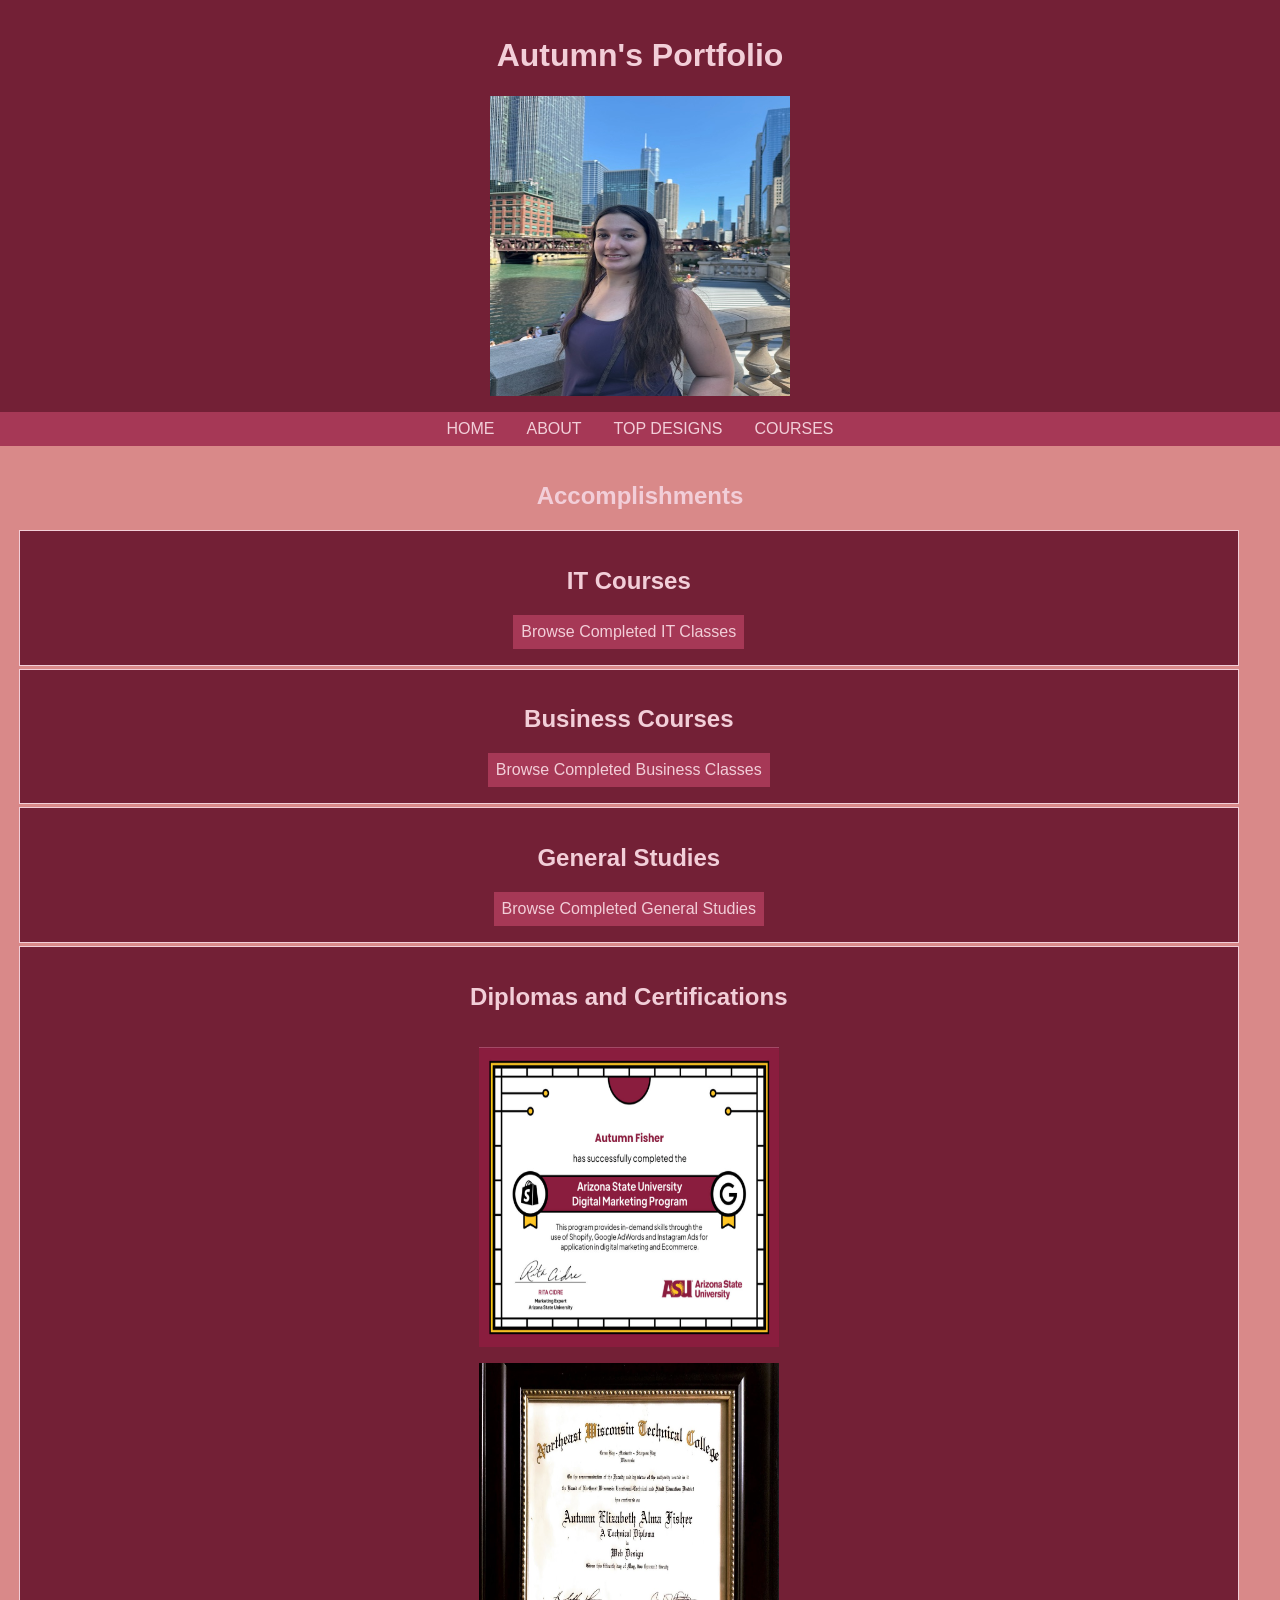
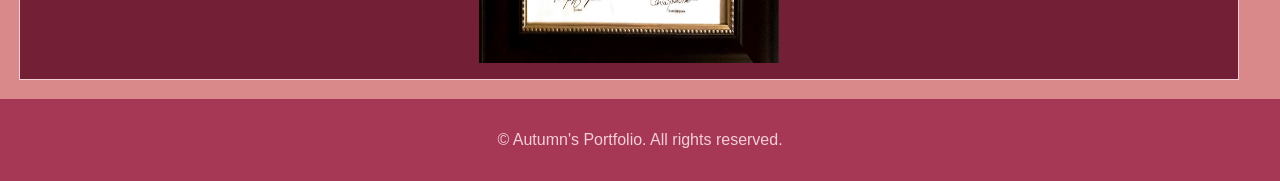
<file: index.html>
<!DOCTYPE html>
<html lang="en">
<head>
    <meta charset="UTF-8">
    <meta name="viewport" content="width=device-width, initial-scale=1.0">
    <link rel="stylesheet" href="style.css">
    <title>Autumn's Portfolio</title>
</head>
<body>
    <header>
        <h1>Autumn's Portfolio</h1>
        <img src="images/selfie1.jpg" alt="A picture of Autumn in the city of Chicago." />
    </header>
    <nav>
        <ul>
            <li><a href="index.html">Home</a></li>
            <li><a href="about.html">About</a></li>
            <li><a href="designs.html">Top Designs</a></li>
            <li><a href="courses.html">Courses</a>
            <ul class="subnav">
                <li><a href="infotech.html">IT Classes</a></li>
                <li><a href="business.html">Business Classes</a></li>
                <li><a href="generals.html">General Studies</a></li>
            </ul>
            </li>
        </ul>
    </nav>
    <main class="card-row">
        <h2>Accomplishments</h2>
        <section id="IT-classes">
            <h2>IT Courses</h2>
            <a href="infotech.html">Browse Completed IT Classes</a>
        </section>
        <section id="Business-classes">
            <h2>Business Courses</h2>
            <a href="business.html">Browse Completed Business Classes</a>
        </section>
        <section id="general-classes">
            <h2>General Studies</h2>
            <a href="generals.html">Browse Completed General Studies</a>
        </section>
        <section id="accomplishments">
            <h2>Diplomas and Certifications</h2>
            <img src="images/marketing-certification.png" alt="marketing certification" />
            <img src="images/technical-diploma.png" alt="technical diploma" />
        </section>
</main>
    <footer>
<p>&copy; Autumn's Portfolio. All rights reserved.</p>
    </footer>
</body>
</html>
</file>
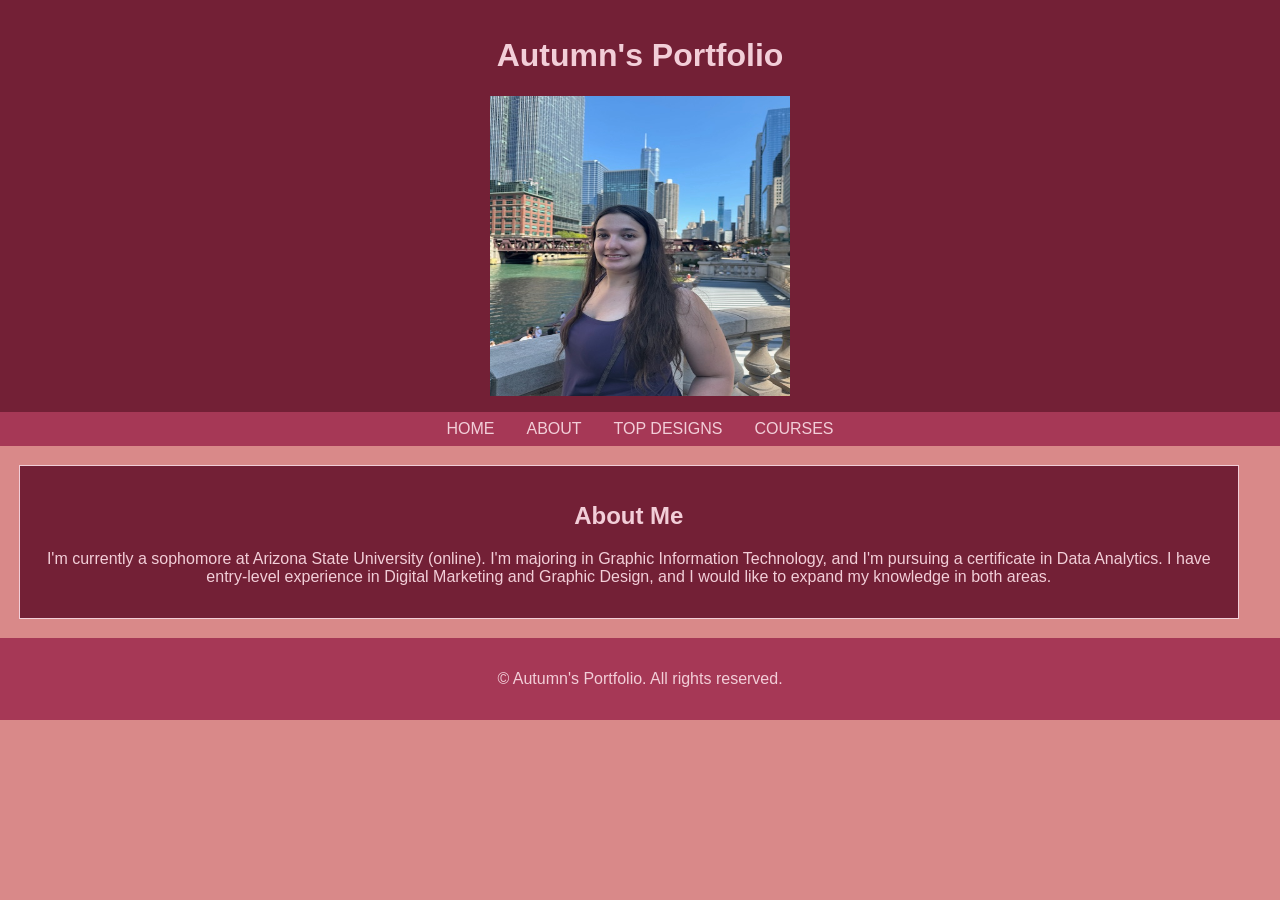
<file: about.html>
<!DOCTYPE html>
<html lang="en">
<head>
    <meta charset="UTF-8">
    <meta name="viewport" content="width=device-width, initial-scale=1.0">
    <link rel="stylesheet" href="style.css">
    <title>Autumn's Portfolio</title>
</head>
<body>
    <header>
        <h1>Autumn's Portfolio</h1>
        <img src="images/selfie1.jpg" alt="A picture of Autumn in the city of Chicago." />
    </header>
    <nav>
        <ul>
            <li><a href="index.html">Home</a></li>
            <li><a href="about.html">About</a></li>
            <li><a href="designs.html">Top Designs</a></li>
            <li><a href="courses.html">Courses</a>
            <ul class="subnav">
                <li><a href="infotech.html">IT Classes</a></li>
                <li><a href="business.html">Business Classes</a></li>
                <li><a href="generals.html">General Studies</a></li>
            </ul>
            </li>
        </ul>
    </nav>
    <main class="card-row">
        <section>
            <h2>About Me</h2>
            <p>I'm currently a sophomore at Arizona State University (online). I'm majoring in Graphic Information Technology, and I'm pursuing a certificate in Data Analytics. I have entry-level experience in Digital Marketing and Graphic Design, and I would like to expand my knowledge in both areas.</p>
        </section>
</main>
    <footer>
<p>&copy; Autumn's Portfolio. All rights reserved.</p>
    </footer>
</body>
</html>
</file>
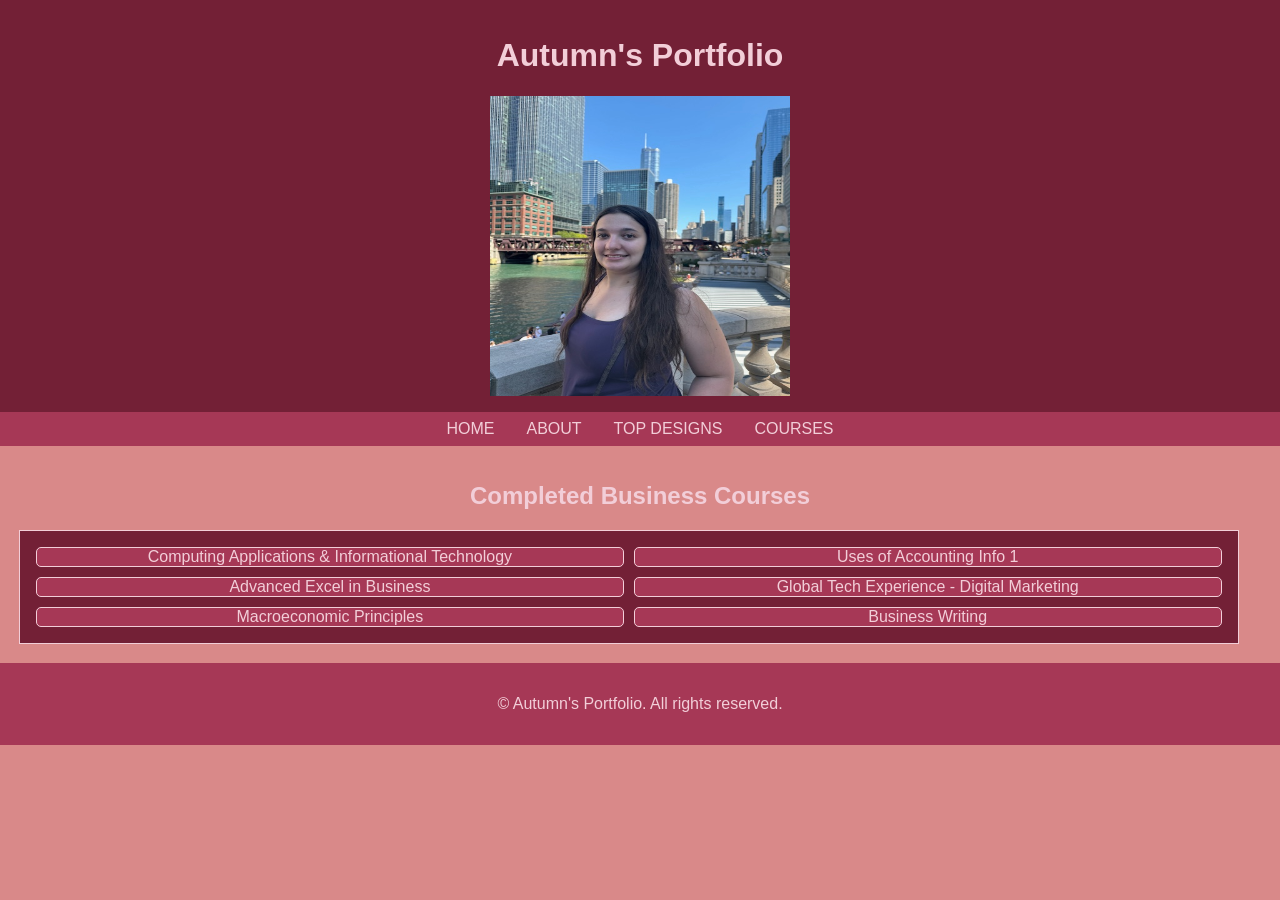
<file: business.html>
<!DOCTYPE html>
<html lang="en">
<head>
    <meta charset="UTF-8">
    <meta name="viewport" content="width=device-width, initial-scale=1.0">
    <link rel="stylesheet" href="style.css">
    <title>Autumn's Portfolio</title>
</head>
<body>
    <header>
        <h1>Autumn's Portfolio</h1>
        <img src="images/selfie1.jpg" alt="A picture of Autumn in the city of Chicago." />
    </header>
    <nav>
        <ul>
            <li><a href="index.html">Home</a></li>
            <li><a href="about.html">About</a></li>
            <li><a href="designs.html">Top Designs</a></li>
            <li><a href="courses.html">Courses</a>
            <ul class="subnav">
                <li><a href="infotech.html">IT Classes</a></li>
                <li><a href="business.html">Business Classes</a></li>
                <li><a href="generals.html">General Studies</a></li>
            </ul>
            </li>
        </ul>
    </nav>
    <main class="card-row">
        <h2>Completed Business Courses</h2>
        <section id="courses">
            <ul class="course-list">
                <li>Computing Applications & Informational Technology</li>
                <li>Uses of Accounting Info 1</li>
                <li>Advanced Excel in Business</li>
                <li>Global Tech Experience - Digital Marketing </li>
                <li>Macroeconomic Principles</li>
                <li>Business Writing</li>
            </ul>
        </section>
</main>
    <footer>
<p>&copy; Autumn's Portfolio. All rights reserved.</p>
    </footer>
</body>
</html>
</file>
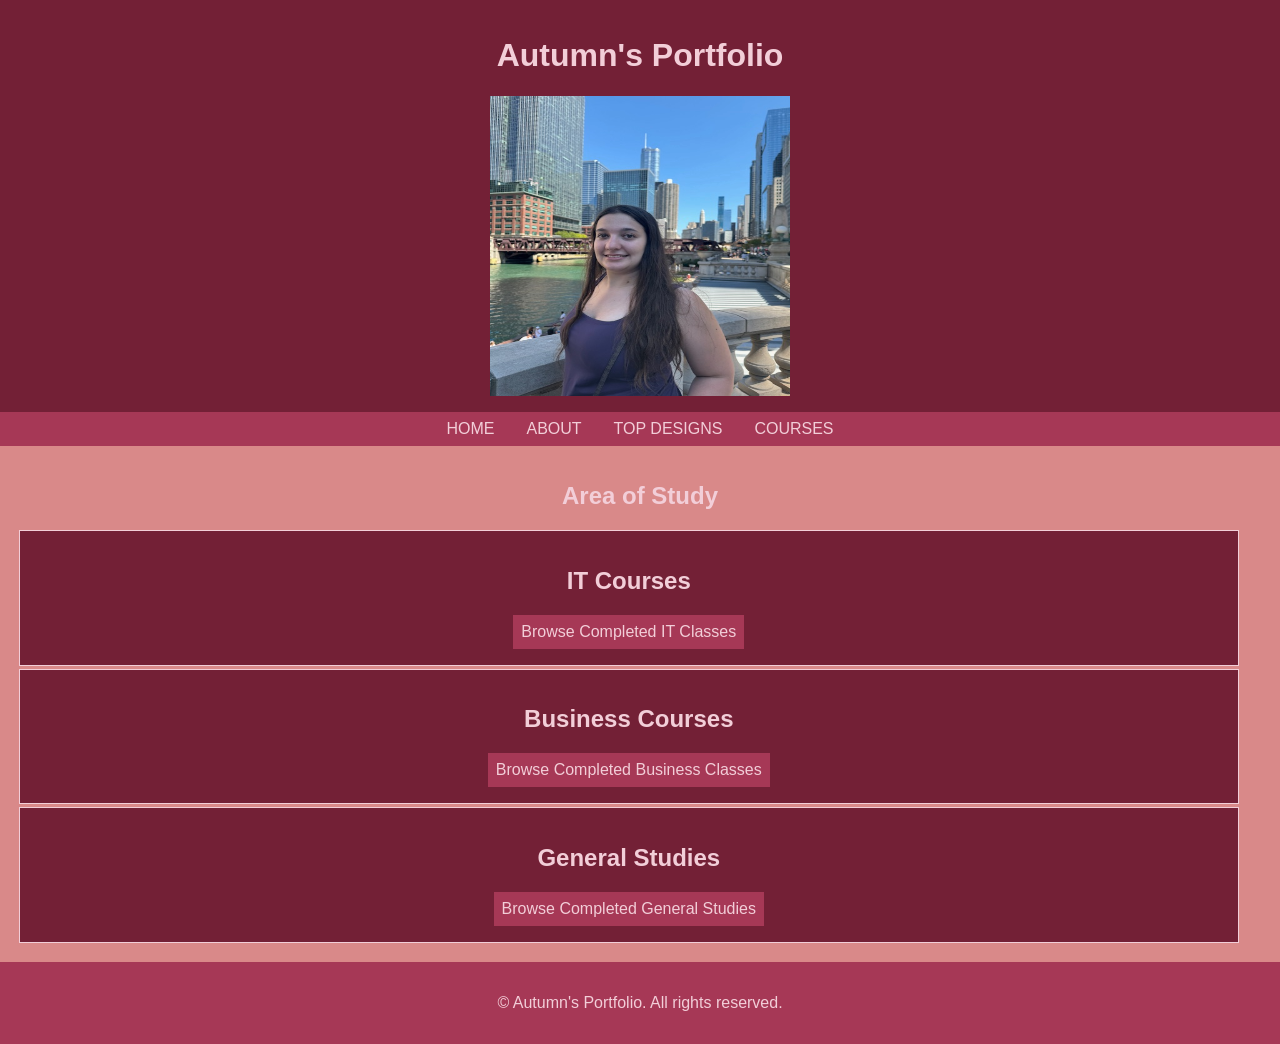
<file: courses.html>
<!DOCTYPE html>
<html lang="en">
<head>
    <meta charset="UTF-8">
    <meta name="viewport" content="width=device-width, initial-scale=1.0">
    <link rel="stylesheet" href="style.css">
    <title>Autumn's Portfolio</title>
</head>
<body>
    <header>
        <h1>Autumn's Portfolio</h1>
        <img src="images/selfie1.jpg" alt="A picture of Autumn in the city of Chicago." />
    </header>
    <nav>
        <ul>
            <li><a href="index.html">Home</a></li>
            <li><a href="about.html">About</a></li>
            <li><a href="designs.html">Top Designs</a></li>
            <li><a href="courses.html">Courses</a>
            <ul class="subnav">
                <li><a href="infotech.html">IT Classes</a></li>
                <li><a href="business.html">Business Classes</a></li>
                <li><a href="generals.html">General Studies</a></li>
            </ul>
            </li>
        </ul>
    </nav>
    <main class="card-row">
        <h2>Area of Study</h2>
        <section id="IT-classes">
            <h2>IT Courses</h2>
            <a href="infotech.html">Browse Completed IT Classes</a>
        </section>
        <section id="Business-classes">
            <h2>Business Courses</h2>
            <a href="business.html">Browse Completed Business Classes</a>
        </section>
        <section id="general-classes">
            <h2>General Studies</h2>
            <a href="generals.html">Browse Completed General Studies</a>
        </section>
</main>
    <footer>
<p>&copy; Autumn's Portfolio. All rights reserved.</p>
    </footer>
</body>
</html>
</file>
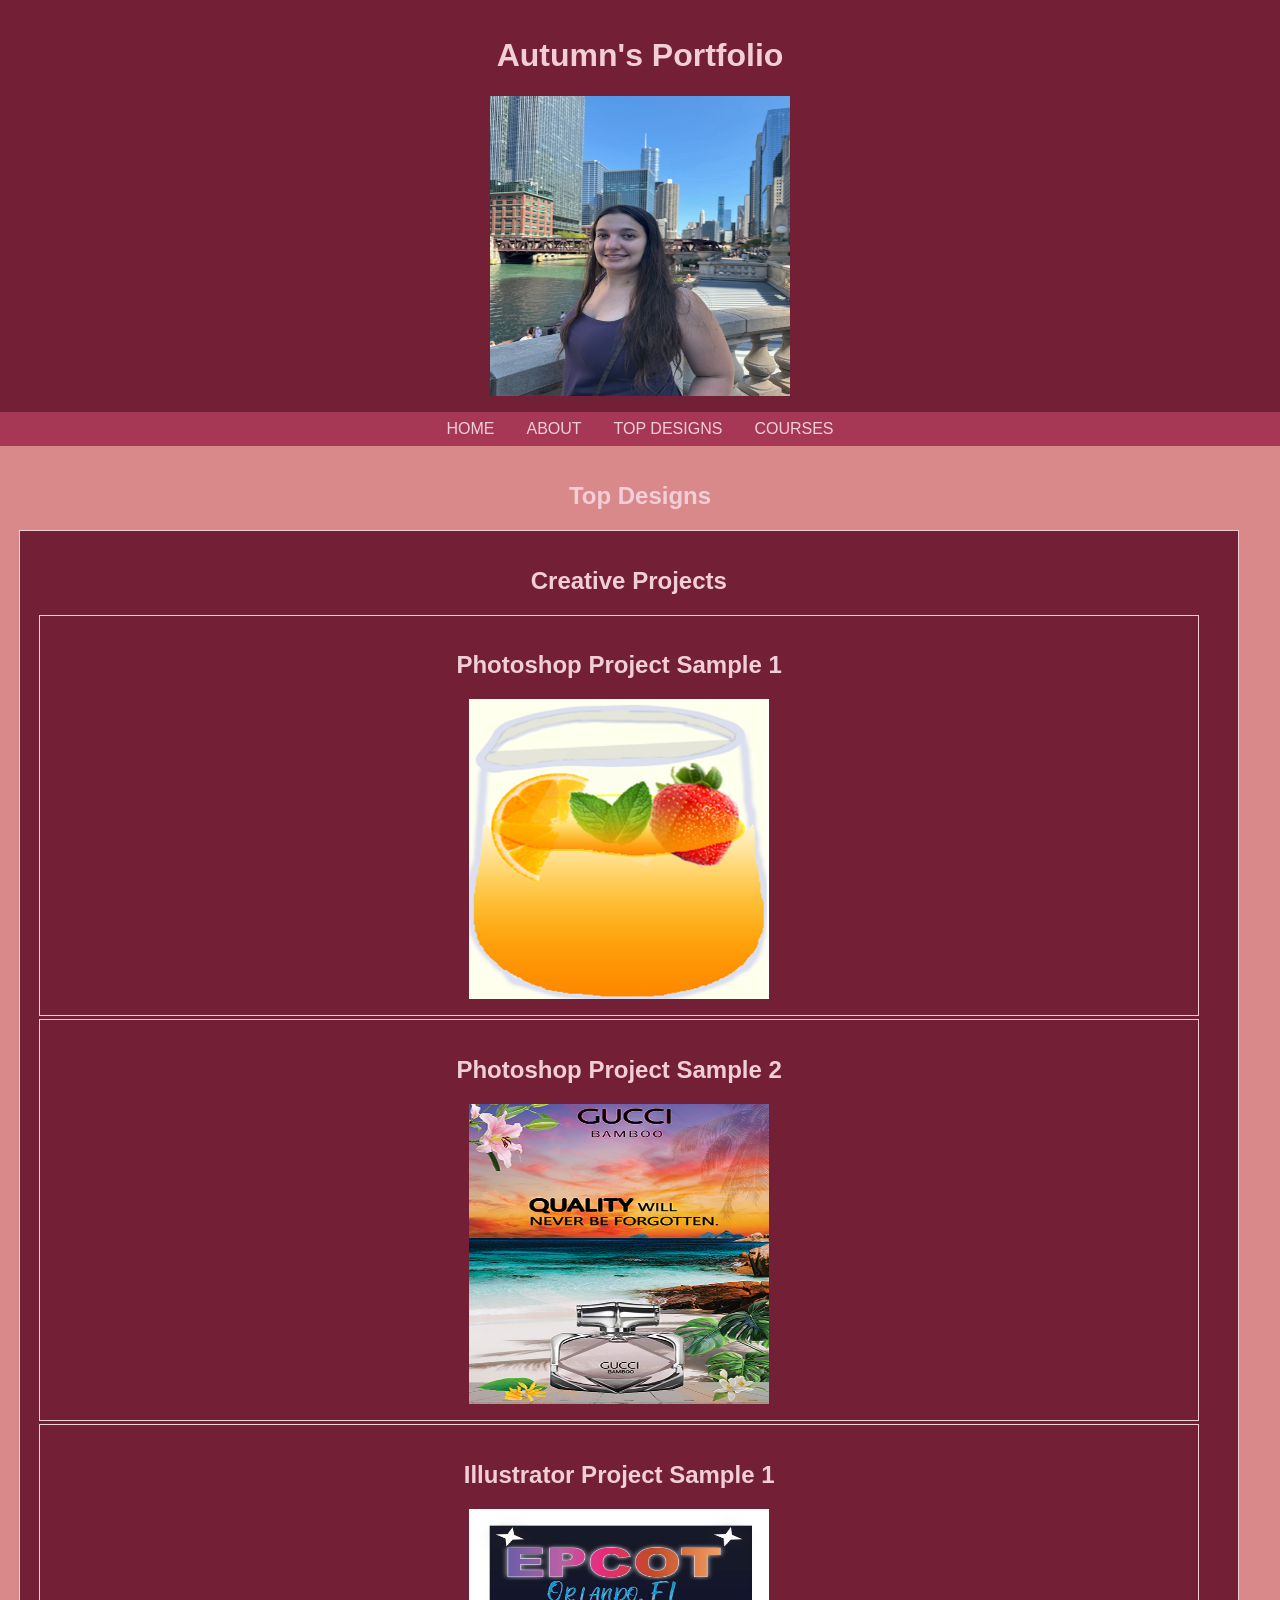
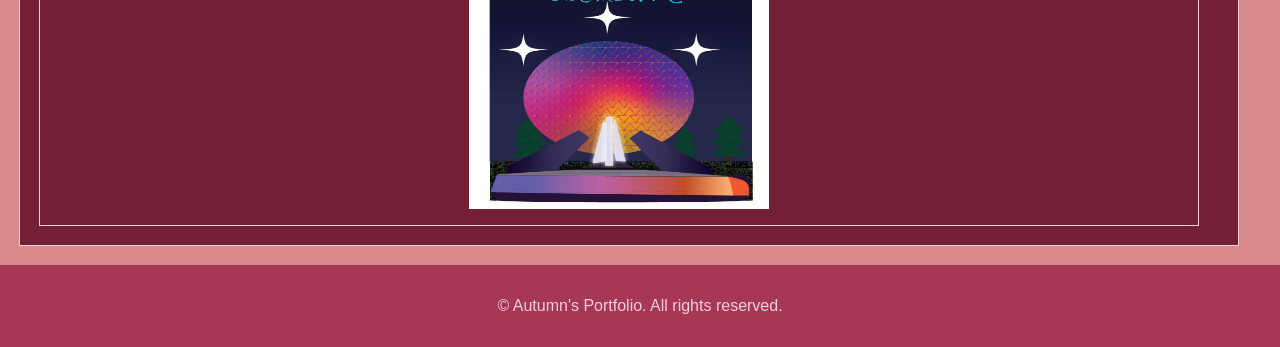
<file: designs.html>
<!DOCTYPE html>
<html lang="en">
<head>
    <meta charset="UTF-8">
    <meta name="viewport" content="width=device-width, initial-scale=1.0">
    <link rel="stylesheet" href="style.css">
    <title>Autumn's Portfolio</title>
</head>
<body>
    <header>
        <h1>Autumn's Portfolio</h1>
        <img src="images/selfie1.jpg" alt="A picture of Autumn in the city of Chicago." />
    </header>
    <nav>
        <ul>
            <li><a href="index.html">Home</a></li>
            <li><a href="about.html">About</a></li>
            <li><a href="designs.html">Top Designs</a></li>
            <li><a href="courses.html">Courses</a>
            <ul class="subnav">
                <li><a href="infotech.html">IT Classes</a></li>
                <li><a href="business.html">Business Classes</a></li>
                <li><a href="generals.html">General Studies</a></li>
            </ul>
            </li>
        </ul>
    </nav>
    <main class="card-row">
        <h2>Top Designs</h2>
        <section id="complete-designs">
            <h2>Creative Projects</h2>
            <section>
                <h2>Photoshop Project Sample 1</h2>
                <img src="images/cocktail.png" alt="Photoshop image of a cocktail" />
            </section>
            <section>
                <h2>Photoshop Project Sample 2</h2>
                <img src="images/Gucci-bamboo-photoshop-project.png" alt="An photoshop image of Gucci perfume." />
            </section>
            <section>
                <h2>Illustrator Project Sample 1</h2>
                <img src="images//epcot-ball-illustrator-project.png" alt="An illustrator image of the Epcot ball." />
            </section>
        </section>
</main>
    <footer>
<p>&copy; Autumn's Portfolio. All rights reserved.</p>
    </footer>
</body>
</html>
</file>
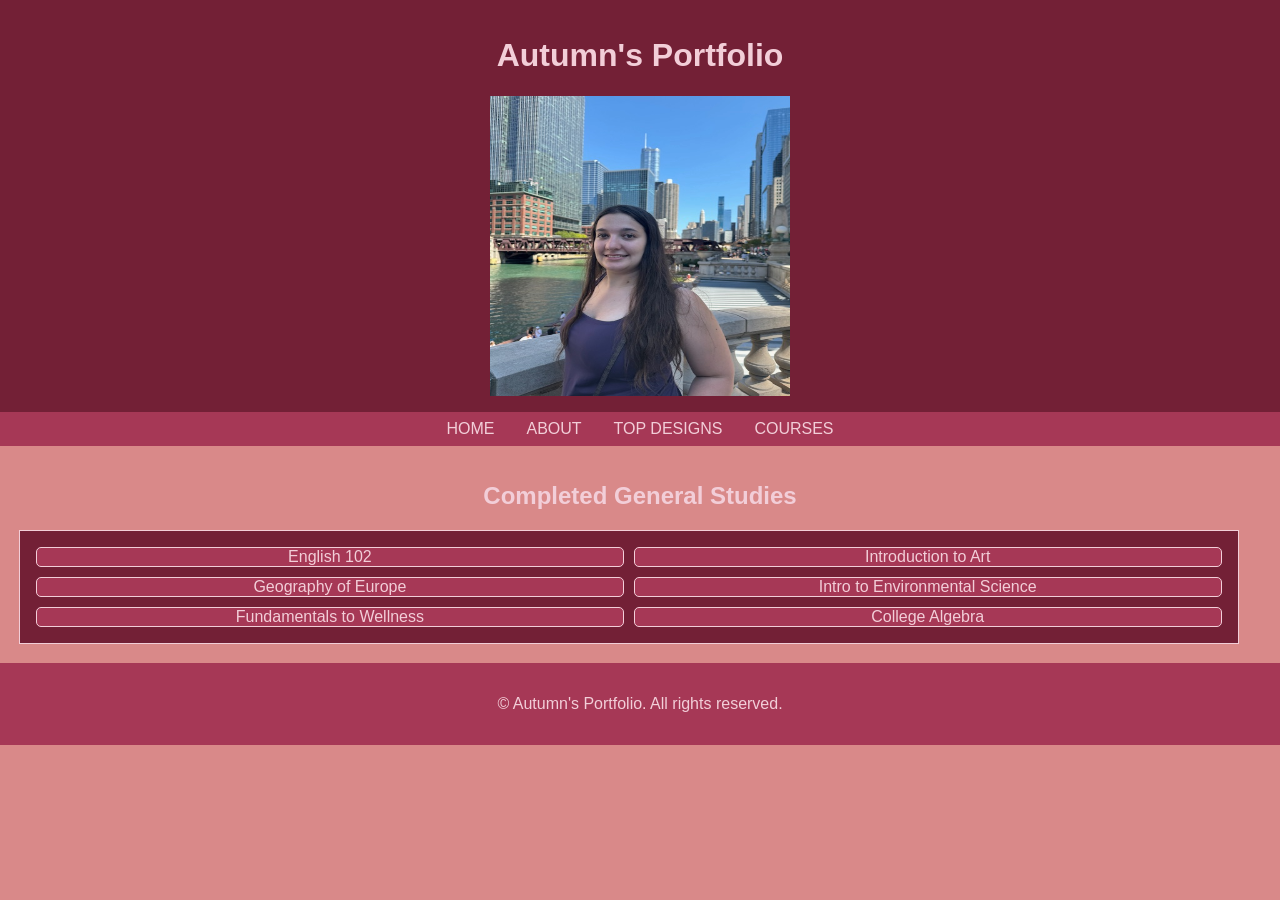
<file: generals.html>
<!DOCTYPE html>
<html lang="en">
<head>
    <meta charset="UTF-8">
    <meta name="viewport" content="width=device-width, initial-scale=1.0">
    <link rel="stylesheet" href="style.css">
    <title>Autumn's Portfolio</title>
</head>
<body>
    <header>
        <h1>Autumn's Portfolio</h1>
        <img src="images/selfie1.jpg" alt="A picture of Autumn in the city of Chicago." />
    </header>
    <nav>
        <ul>
            <li><a href="index.html">Home</a></li>
            <li><a href="about.html">About</a></li>
            <li><a href="designs.html">Top Designs</a></li>
            <li><a href="courses.html">Courses</a>
            <ul class="subnav">
                <li><a href="infotech.html">IT Classes</a></li>
                <li><a href="business.html">Business Classes</a></li>
                <li><a href="generals.html">General Studies</a></li>
            </ul>
            </li>
        </ul>
    </nav>
    <main class="card-row">
        <h2>Completed General Studies</h2>
        <section id="courses">
            <ul class="course-list">
                <li>English 102</li>
                <li>Introduction to Art</li>
                <li>Geography of Europe</li>
                <li>Intro to Environmental Science</li>
                <li>Fundamentals to Wellness</li>
                <li>College Algebra</li>
            </ul>
        </section>
</main>
    <footer>
<p>&copy; Autumn's Portfolio. All rights reserved.</p>
    </footer>
</body>
</html>
</file>
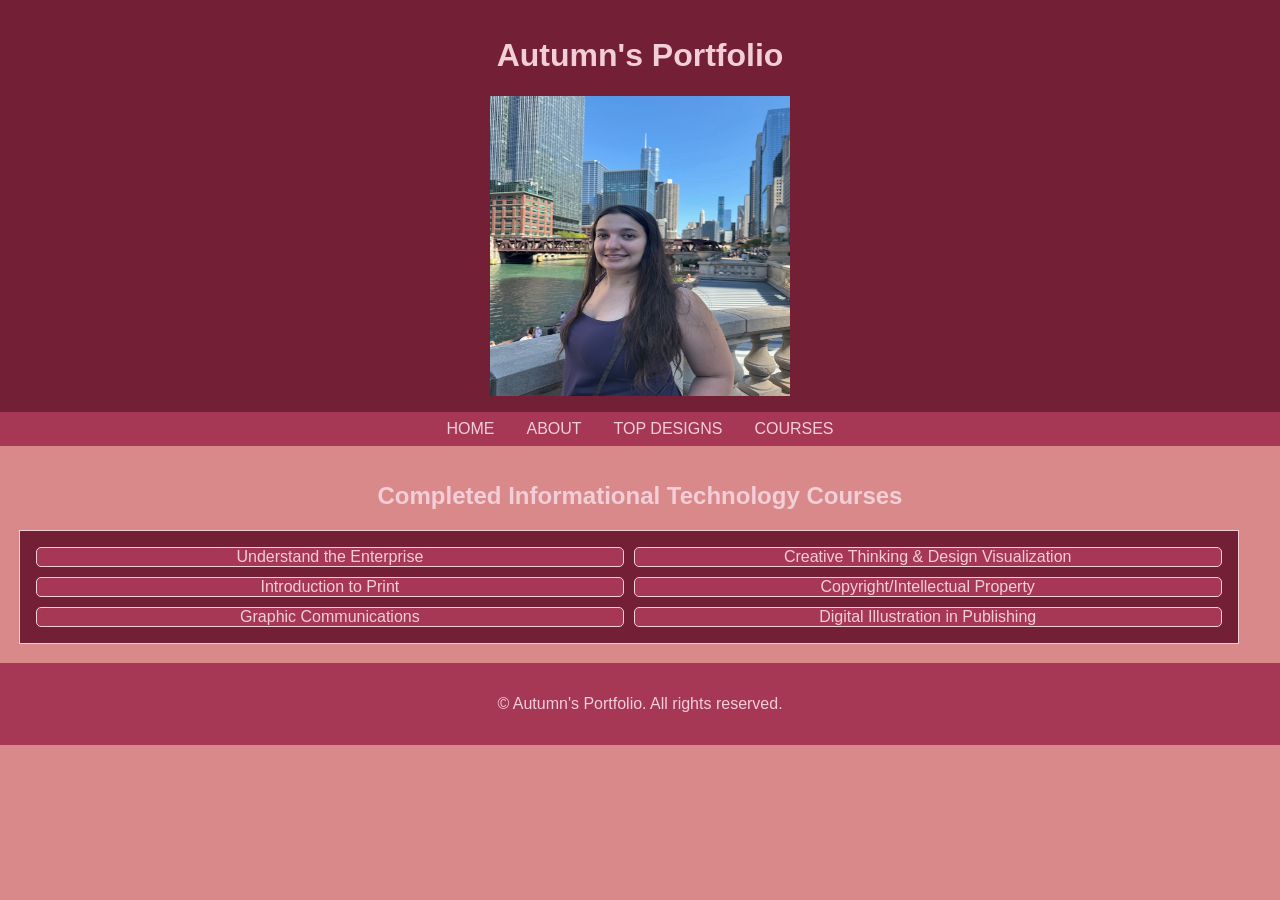
<file: infotech.html>
<!DOCTYPE html>
<html lang="en">
<head>
    <meta charset="UTF-8">
    <meta name="viewport" content="width=device-width, initial-scale=1.0">
    <link rel="stylesheet" href="style.css">
    <title>Autumn's Portfolio</title>
</head>
<body>
    <header>
        <h1>Autumn's Portfolio</h1>
        <img src="images/selfie1.jpg" alt="A picture of Autumn in the city of Chicago." />
    </header>
    <nav>
        <ul>
            <li><a href="index.html">Home</a></li>
            <li><a href="about.html">About</a></li>
            <li><a href="designs.html">Top Designs</a></li>
            <li><a href="courses.html">Courses</a>
            <ul class="subnav">
                <li><a href="infotech.html">IT Classes</a></li>
                <li><a href="business.html">Business Classes</a></li>
                <li><a href="generals.html">General Studies</a></li>
            </ul>
            </li>
        </ul>
    </nav>
    <main class="card-row">
        <h2>Completed Informational Technology Courses</h2>
        <section id="courses">
            <ul class="course-list">
                <li>Understand the Enterprise</li>
                <li>Creative Thinking & Design Visualization</li>
                <li>Introduction to Print</li>
                <li>Copyright/Intellectual Property</li>
                <li>Graphic Communications</li>
                <li>Digital Illustration in Publishing</li>
            </ul>
        </section>
</main>
    <footer>
<p>&copy; Autumn's Portfolio. All rights reserved.</p>
    </footer>
</body>
</html>
</file>
<file: style.css>
/* ===== Color Palette
Maroon - #732036
red-pink - #A63856
light-pink - #F2CED8
purple-pink - #D98FB1
Rose - #D98989
===== */


/* ===== GLOBAL (Base) Styles ===== */
body {
    text-align: center;
    font-family: arial, sans-serif;
    margin: 0;
    background-color: #D98989;
    display: grid;
    grid-template-columns: 1fr;
}
h2 {
    color:#F2CED8;
}
header {
    background-color: #732036;
    color: #F2CED8;
    text-align: center;
    padding: 1rem;
}
nav {
    background-color: #A63856;
    color: #F2CED8;
}
nav ul {
    list-style: none;
    margin: 0;
    padding: 0;
}
nav a {
    color: #F2CED8;
    text-decoration: none;
    padding: 0.5rem;
    display: inline-block;
    text-transform: uppercase;
}
nav a:hover {
    background-color: #D98FB1;
    color:#F2CED8;
}
.subnav {
    display: none;
    position: absolute;
    background-color: #D98FB1;
    color:#F2CED8;
    list-style: none;
    padding: 5px;
}
nav ul:hover .subnav {
    display: flex;
}
nav ul:hover .subnav:hover {
    display: flex;
    background-color: #732036;
}
main {
    padding: 1rem;
}
main a {
    background-color: #A63856;
    color: #F2CED8;
    text-decoration: none; 
    padding: 0.5rem;  
    display: inline-block; 
}
main a:hover {
    background-color: #D98FB1;
    color:#F2CED8;
}
.card-row section {
    background-color: #732036;
    color: #F2CED8;
    border: 1px solid #F2CED8;
    padding: 1rem;
}
img {
    display: block;
    margin: 0 auto;
}
header img {
    width: 300px;
    height: 300px;
}
section {
    margin: 3px;
}
.course-list {
    list-style: none;
    margin: 0;
    padding: 0;
    display: grid;
    grid-template-columns: 1fr; 
    gap: 10px; 

}
#accomplishments img {
    width: 300px;
    height: 300px;
}
.course-list li {
    background-color: #A63856;
    border-radius: 5px;
    border: 1px #F2CED8 ridge;
}
#complete-designs > section img{
    height: 300px;
    width: 300px;
}
footer {
    background-color: #A63856;
    color: #F2CED8;
    text-align: center; 
    padding: 1rem;   
}
@media screen and (min-width:817px) {
    nav ul {
        display: flex;
        justify-content: center;
        gap: 1rem;
    }
    .card-row {
        gap: 1rem;
    }
    .card-row section {
        width: 95%;
    }
    #accomplishments {
        display: flex;
        gap: 1rem;
        flex-direction: column;
        justify-content: center; 
        align-items: center; 
    }
    img {
        display: block;
        margin: 0 auto;
    }
    .course-list {
        grid-template-columns: 1fr 1fr; 
}
}
</file>
